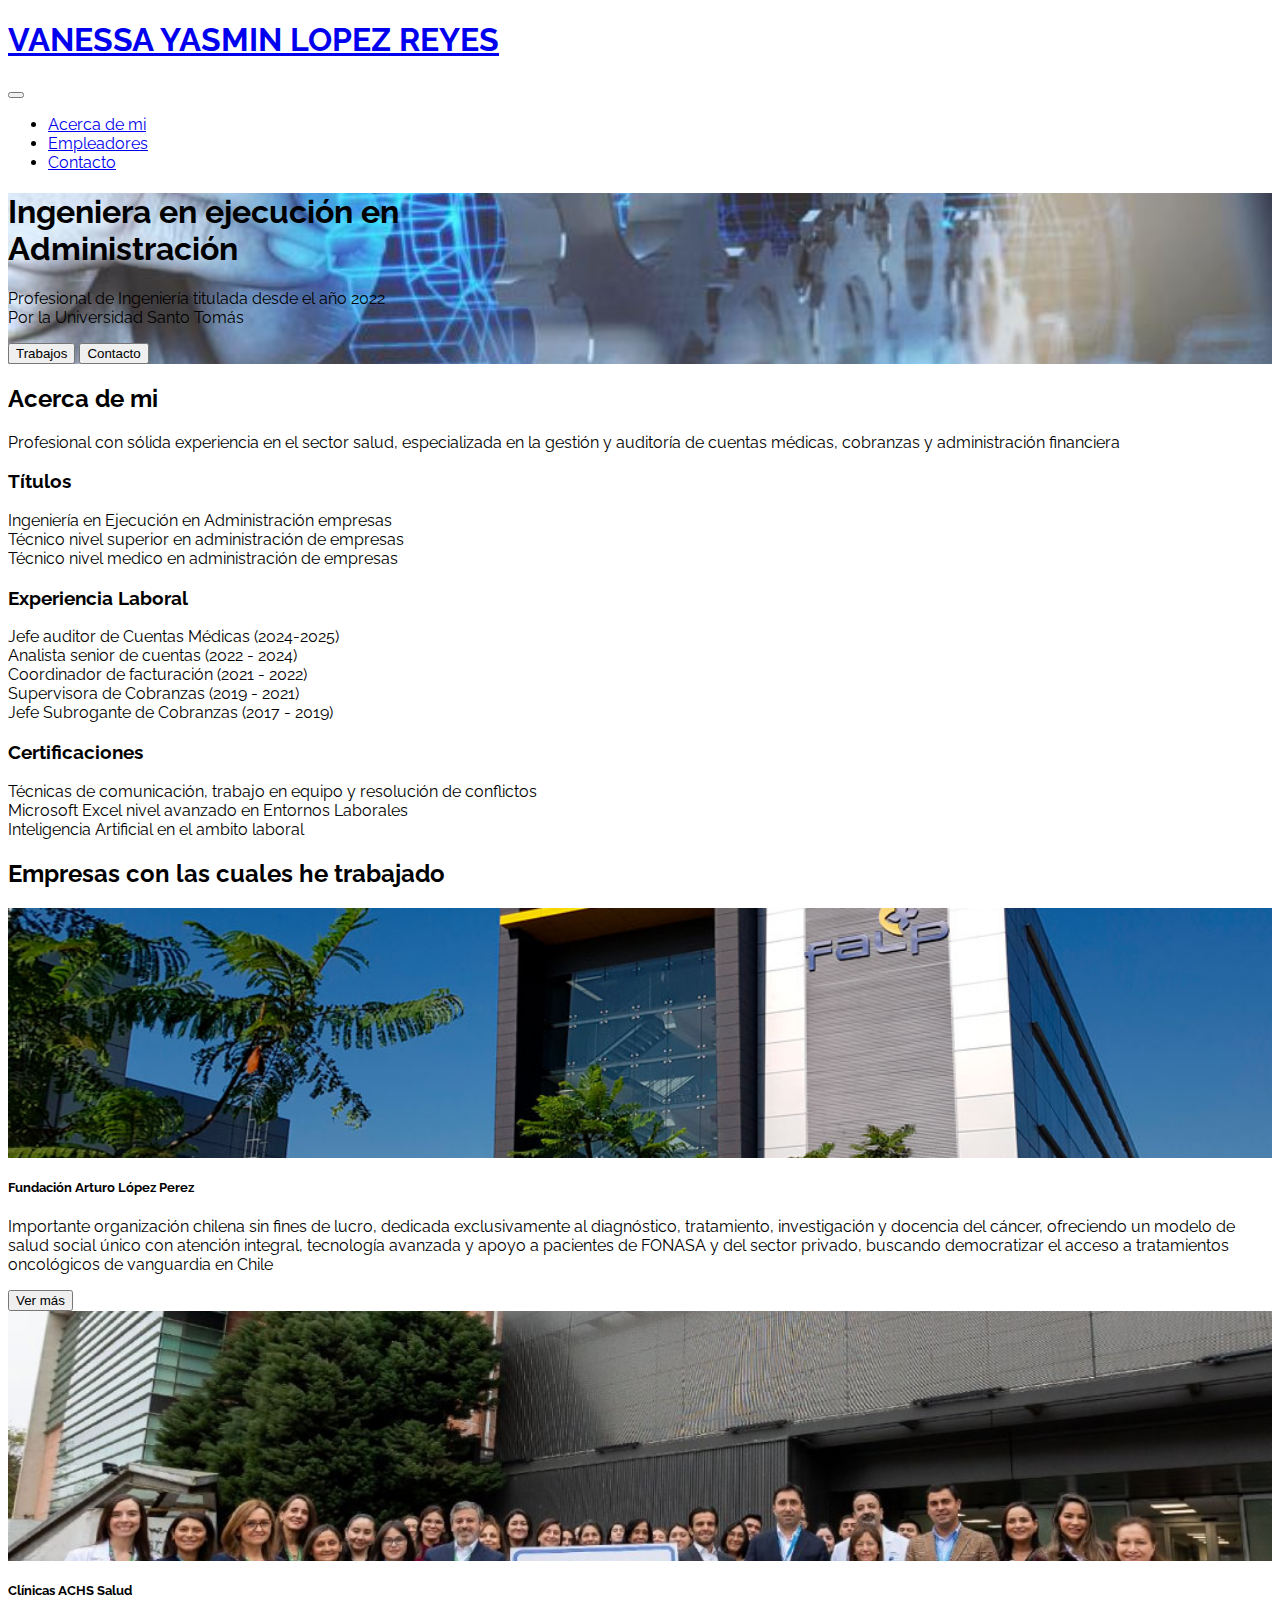
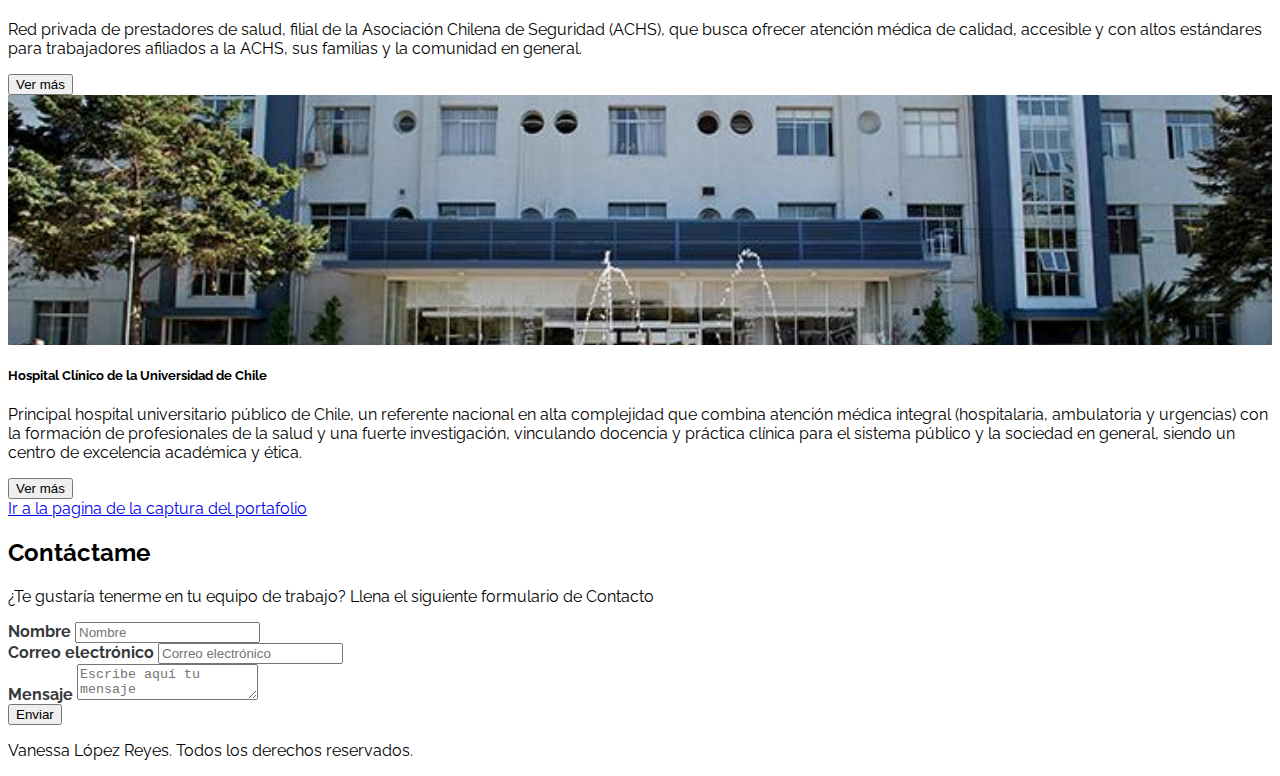
<file: index.html>
<!DOCTYPE html>
<html lang="en">

<head>
    <meta charset="UTF-8">
    <meta http-equiv="X-UA-Compatible" content="IE=edge">
    <meta name="viewport" content="width=device-width, initial-scale=1.0">
    <link rel="preconnect" href="https://fonts.googleapis.com">
    <link rel="preconnect" href="https://fonts.gstatic.com" crossorigin>
    <link href="https://fonts.googleapis.com/css2?family=Raleway:wght@400;700&display=swap" rel="stylesheet">
    <link href="https://cdn.jsdelivr.net/npm/bootstrap@5.1.3/dist/css/bootstrap.min.css" rel="stylesheet"
        integrity="sha384-1BmE4kWBq78iYhFldvKuhfTAU6auU8tT94WrHftjDbrCEXSU1oBoqyl2QvZ6jIW3" crossorigin="anonymous">
    <title>Vanessa Yasmín López Reyes</title>
    <link rel="stylesheet" href="https://cdnjs.cloudflare.com/ajax/libs/font-awesome/5.9.0/css/all.min.css"
        integrity="sha512-q3eWabyZPc1XTCmF+8/LuE1ozpg5xxn7iO89yfSOd5/oKvyqLngoNGsx8jq92Y8eXJ/IRxQbEC+FGSYxtk2oiw=="
        crossorigin="anonymous" referrerpolicy="no-referrer" />
    <link rel="stylesheet" href="assets/css/estilos.css">
</head>

<body>
    <nav class="navbar navbar-expand-lg navbar-dark bg-dark fixed-top">
        <div class="container">
            <a class="navbar-brand" href="#">
                <h1>VANESSA YASMIN LOPEZ REYES</h1>
            </a>
            <button class="navbar-toggler" type="button" data-bs-toggle="collapse"
                aria-controls="navbarSupportedContent" aria-expanded="false" aria-label="Toggle navigation">
                <span class="navbar-toggler-icon"></span>
            </button>
            <div class="collapse navbar-collapse" id="navbarSupportedContent">
                <ul class="navbar-nav ms-auto mb-2 mb-lg-0 fs-5">
                    <li class="nav-item">
                        <a class="nav-link" href="#">Acerca de mi</a>
                    </li>
                    <li class="nav-item">
                        <a class="nav-link" href="#">Empleadores</a>
                    </li>
                    <li class="nav-item">
                        <a class="nav-link" href="#">Contacto</a>
                    </li>

                </ul>

            </div>
        </div>
    </nav>

    <header id="Hero-Section" class="text-light text-end py-5 mt-5">
        <div class="container">
            <div class="ms-auto col-12 col-md-7 ">
                <h1 class="display-1 fw-bold my-5">
                    Ingeniera en ejecución en <br> Administración
                </h1>
                <p class="my-5">
                    Profesional de Ingeniería titulada desde el año 2022 <br>
                    Por la Universidad Santo Tomás 

                </p>
                <div class="mb-5 pb-5">
                    <button class="btn btn-lg btn-outline-info text-light me-4">Trabajos</button>
                    <button class="btn btn-lg btn-info text-light">Contacto</button>
                </div>
            </div>
        </div>
    </header>


    <section id="Acerca-de-mi" class="container text-center my-5">


        <h2 class="display-3 fw-bold my-4">Acerca de mi</h2>

        <p class="my-4">
            Profesional con sólida experiencia en el sector salud, especializada en la gestión y auditoría de cuentas médicas, cobranzas y administración financiera      </p>


        <div class="row">
            <div class="col-12 col-md-4">
                <i class="fas fa-graduation-cap fa-3x my-3"></i>
                <h3 class="my-3 fw-bold">Títulos</h3>
                <p class="my-3">
                    Ingeniería en Ejecución en Administración empresas <br>
                    Técnico nivel superior en administración de empresas <br>
                    Técnico nivel medico en administración de empresas
                </p>
            </div>
            <div class="col-12 col-md-4">
                <i class="fas fa-briefcase fa-3x my-3"></i>
                <h3 class="my-3 fw-bold">Experiencia Laboral</h3>
                <p class="my-3">
                   Jefe auditor de Cuentas Médicas (2024-2025) <br>
                   Analista senior de cuentas (2022 - 2024) <br>
                   Coordinador de facturación (2021 - 2022) <br>
                   Supervisora de Cobranzas (2019 - 2021) <br>
                   Jefe Subrogante de Cobranzas (2017 - 2019)
                </p>
            </div>
            <div class="col-12 col-md-4">
                <i class="fas fa-certificate fa-3x my-3"></i>
                <h3 class="my-3 fw-bold">Certificaciones</h3>
                <p class="my-3">
                    Técnicas de comunicación, trabajo en equipo y resolución de conflictos <br>
                    Microsoft Excel nivel avanzado en Entornos Laborales <br>
                    Inteligencia Artificial en el ambito laboral
                </p>
            </div>
        </div>
    </section>


    <section id="Mis-trabajos" class="my-5 p-5 bg-info">

        <h2 class="display-4 fw-bold text-center text-light mb-3">Empresas con las cuales he trabajado</h2>

        <div class="row">
            <div class="col-12 col-sm-4 py-2">
                <div class="card">
                    <div class="image-top" style="background-image: url(assets/img/falp.jpeg)"></div>
                    <div class="card-body">
                        <h5 class="card-title fw-bold">Fundación Arturo López Perez</h5>
                        <p class="card-text">
                            Importante organización chilena sin fines de lucro, dedicada exclusivamente al diagnóstico, tratamiento, investigación y docencia del cáncer, 
                            ofreciendo un modelo de salud social único con atención integral, tecnología avanzada y apoyo 
                            a pacientes de FONASA y del sector privado, buscando democratizar el acceso a tratamientos oncológicos de vanguardia en Chile
                        </p>
                        <button type="button" class="btn btn-outline-info">
                            Ver más
                        </button>
                    </div>
                </div>
            </div>
            <div class="col-12 col-sm-4 py-2">
                <div class="card">
                    <div class="image-top" style="background-image: url(assets/img/achs\ salud.jpg)"></div>
                    <div class="card-body">
                        <h5 class="card-title fw-bold">Clínicas ACHS Salud</h5>
                        <p class="card-text">
                            Red privada de prestadores de salud, filial de la Asociación Chilena de Seguridad (ACHS), 
                            que busca ofrecer atención médica de calidad, accesible y con altos estándares para trabajadores afiliados 
                            a la ACHS, sus familias y la comunidad en general. 
                        </p>
                        <button type="button" class="btn btn-outline-info">
                            Ver más
                        </button>
                    </div>
                </div>
            </div>
            <div class="col-12 col-sm-4 py-2">
                <div class="card">
                    <div class="image-top" style="background-image: url(assets/img/hcuch.jpg)"></div>
                    <div class="card-body">
                        <h5 class="card-title fw-bold">Hospital Clínico de la Universidad de Chile</h5>
                        <p class="card-text">
                            Principal hospital universitario público de Chile, un referente nacional en alta complejidad que combina 
                            atención médica integral (hospitalaria, ambulatoria y urgencias) con la formación de profesionales 
                            de la salud y una fuerte investigación, vinculando docencia y práctica clínica para el sistema público 
                            y la sociedad en general, siendo un centro de excelencia académica y ética.
                        </p>
                        <button type="button" class="btn btn-outline-info">
                            Ver más
                        </button>
                    </div>
                </div>
            </div>
        </div>

    </section>



    <section id="Contacto" class="container my-5">

<a href="portafolio.html" target="_blank" class="btn"> 
Ir a la pagina de la captura del portafolio
</a>


        <h2 class="display-4 fw-bold text-center my-4">Contáctame</h2>

        <p class="text-center my-4 d-none d-md-block">¿Te gustaría tenerme en tu equipo de trabajo? Llena el siguiente formulario de Contacto</p>

        <form>


            <div class="form-group mb-4">
                <label class="mb-2">Nombre</label>
                <input class="form-control" placeholder="Nombre">
            </div>

            <div class="form-group mb-4">
                <label class="mb-2">Correo electrónico</label>
                <input class="form-control" placeholder="Correo electrónico" />
            </div>


            <div class="form-group">
                <label class="mb-2">Mensaje</label>
                <textarea class="form-control" placeholder="Escribe aquí tu mensaje"></textarea>
            </div>

            <div class="my-3 text-end">
                <button class="btn btn-info text-light">Enviar</button>
            </div>



        </form>

    </section>



    <footer class="bg-dark text-center text-light p-4">
        <p class="mb-0">Vanessa López Reyes. Todos los derechos reservados.</p>
    </footer>


    <script src="https://cdn.jsdelivr.net/npm/bootstrap@5.1.3/dist/js/bootstrap.bundle.min.js"
        integrity="sha384-ka7Sk0Gln4gmtz2MlQnikT1wXgYsOg+OMhuP+IlRH9sENBO0LRn5q+8nbTov4+1p"
        crossorigin="anonymous"></script>
</body>

</html>
</file>
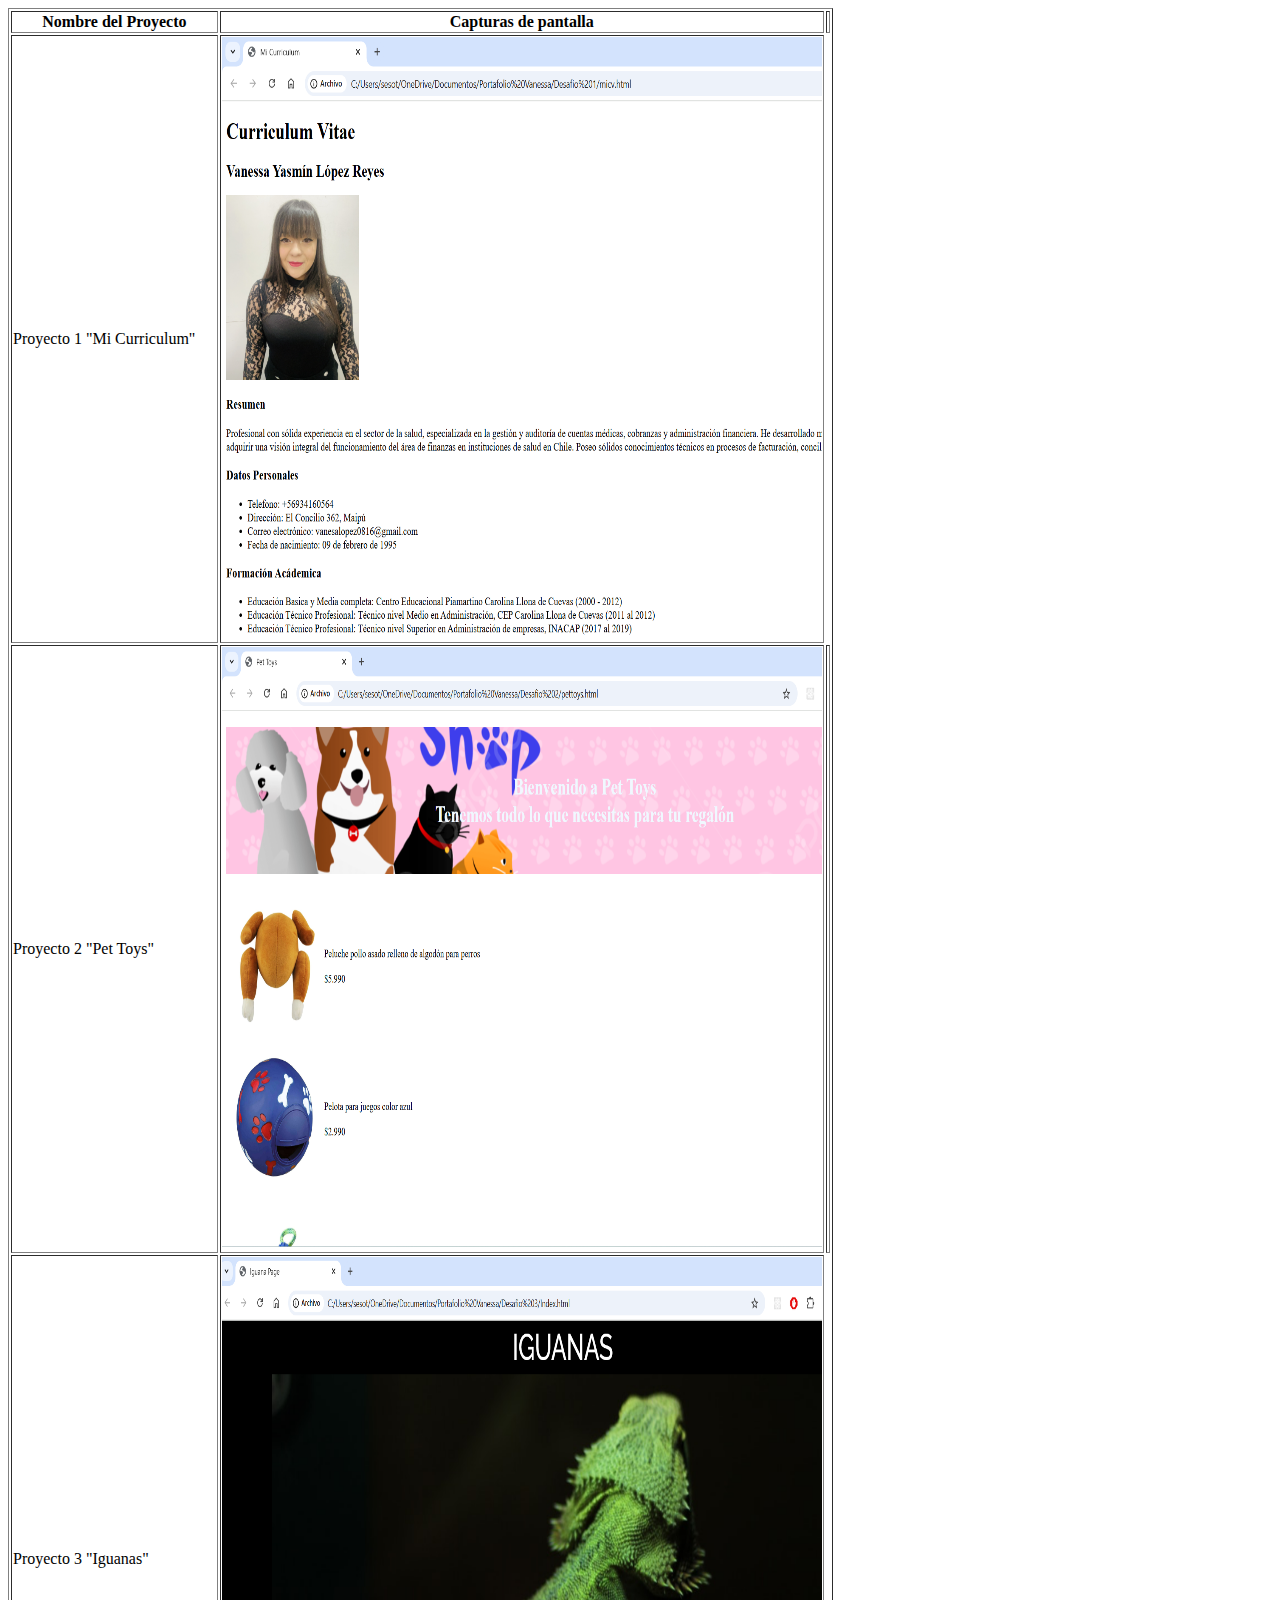
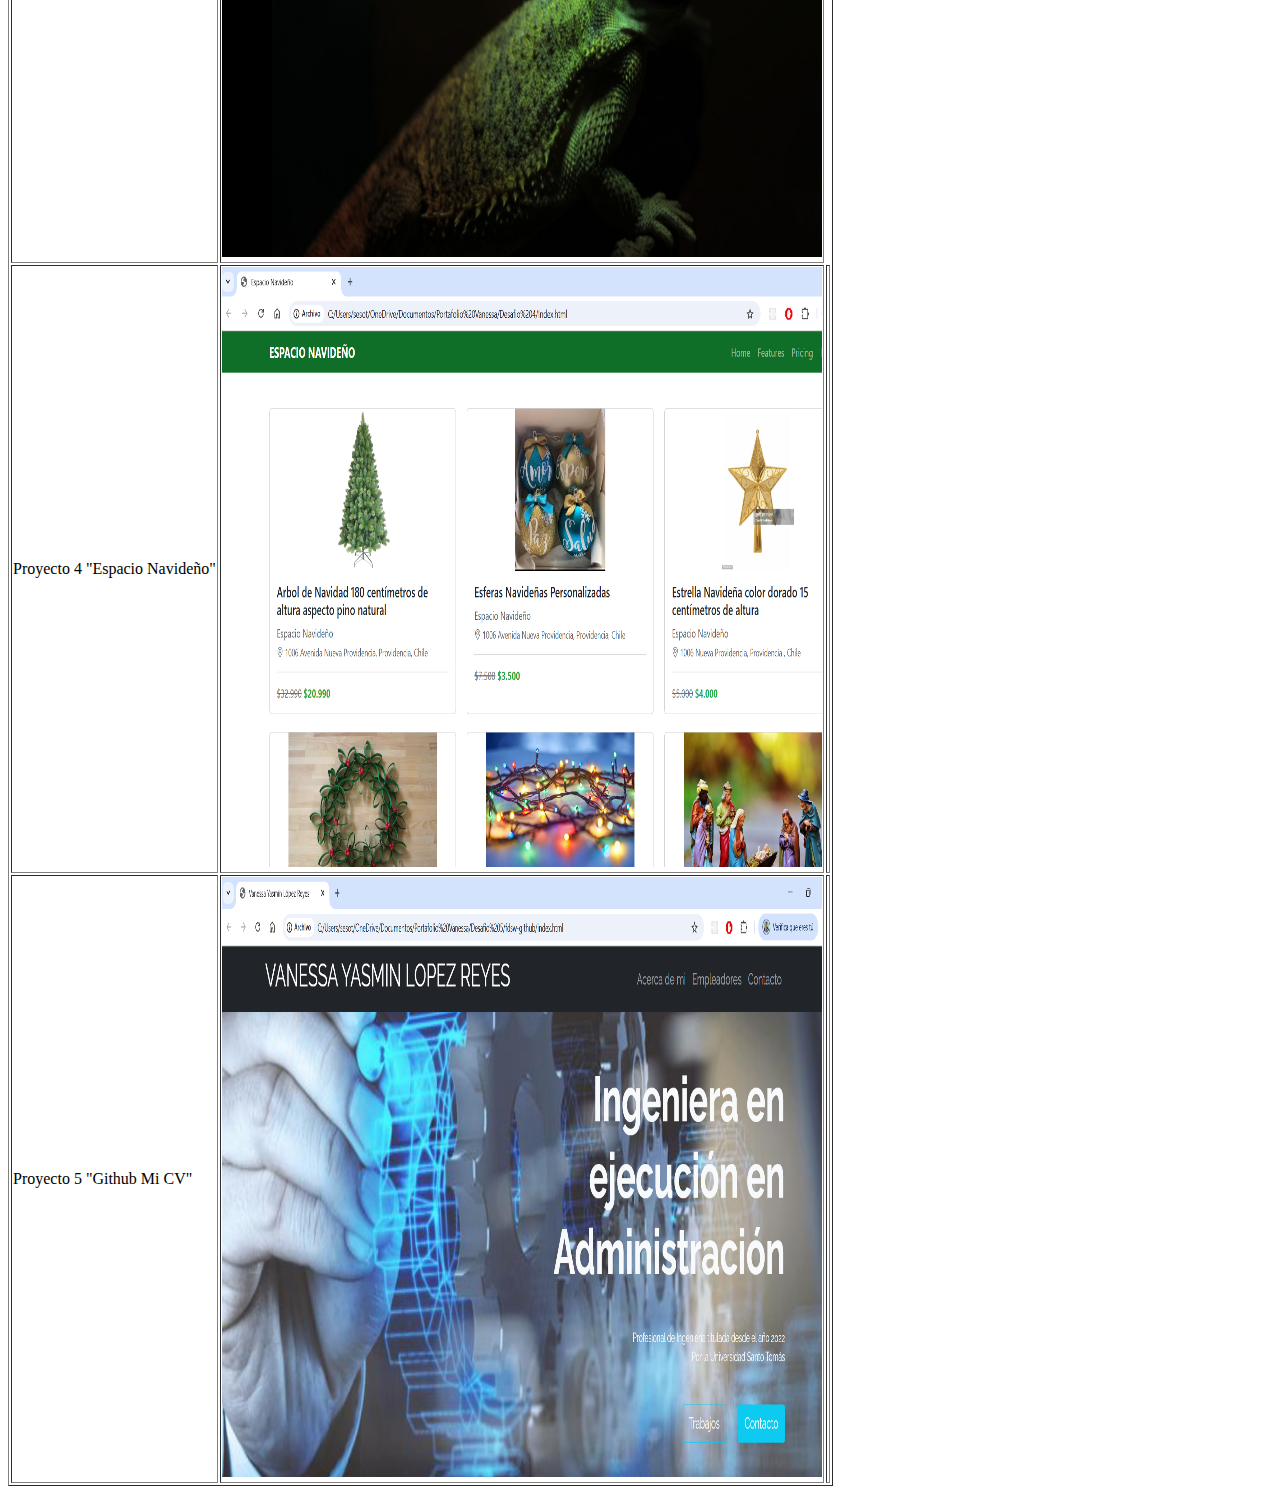
<file: portafolio.html>
<!DOCTYPE html>
<html lang="en">
<head>
    <meta charset="UTF-8">
    <meta name="viewport" content="width=device-width, initial-scale=1.0">
    <title>Portafolio de Proyectos</title>
</head>
<body>

<table border="1"> 
  <tr>
    <th>Nombre del Proyecto</th>
    <th>Capturas de pantalla</th>
    <th></th>
  </tr>
  <tr>
    <td>Proyecto 1 "Mi Curriculum" </td>
    <td><img src="assets/img/Curriculum desafio 1.png" width="600px" height="600px" alt="Evidencia primera actividad desafio 1"></img></td>
    
  </tr>
  <tr>
    <td>Proyecto 2 "Pet Toys"</td>
    <td><img src="assets/img/Pettoys desafio 2.png" width="600px" height="600px" alt="Evidencia segunda actividad desafio 2"></img><td>

  </tr>
  <tr>
    <td>Proyecto 3 "Iguanas"</td>
    <td><img src="assets/img/Iguanas desafio 3.png" width="600px" height="600px" alt="Evidencia tercera actividad desafio 3"></img></td>

  </tr>
  <tr>
    <td>Proyecto 4 "Espacio Navideño"</td>
    <td><img src="assets/img/Espacio Navideño desafio 4.png" width="600px" height="600px" alt="Evidencia cuarta actividad desafio 4"></img><td>

  </tr>
  <tr>
    <td>Proyecto 5 "Github Mi CV"</td>
    <td><img src="assets/img/Github Desafio 5.png" width="600px" height="600px" alt="Evidencia quinta actividad desafio 5"></img><td>
  


</table>
    
</body>
</html>
</file>
<file: assets/css/estilos.css>
body {
  font-family: "Raleway", sans-serif;
}

/* Hero Section */

#Hero-Section {
  background-image: url("../img/ingenieria\ 5.jpg");
  background-repeat: no-repeat;
  background-size: cover;
  background-position: left;
}

/* Mis trabajos */

#Mis-trabajos .image-top {
  height: 250px;
  background-repeat: no-repeat;
  background-size: cover;
  background-position: center;
}

/* Contacto */

#Contacto form label {
  font-weight: 700;
  color: #373a3c;
}

@media (max-width: 768px) {
  #Contacto form label {
    font-weight: 400;
  }

  .navbar-brand{
    width: 100px;
  }

}
</file>
